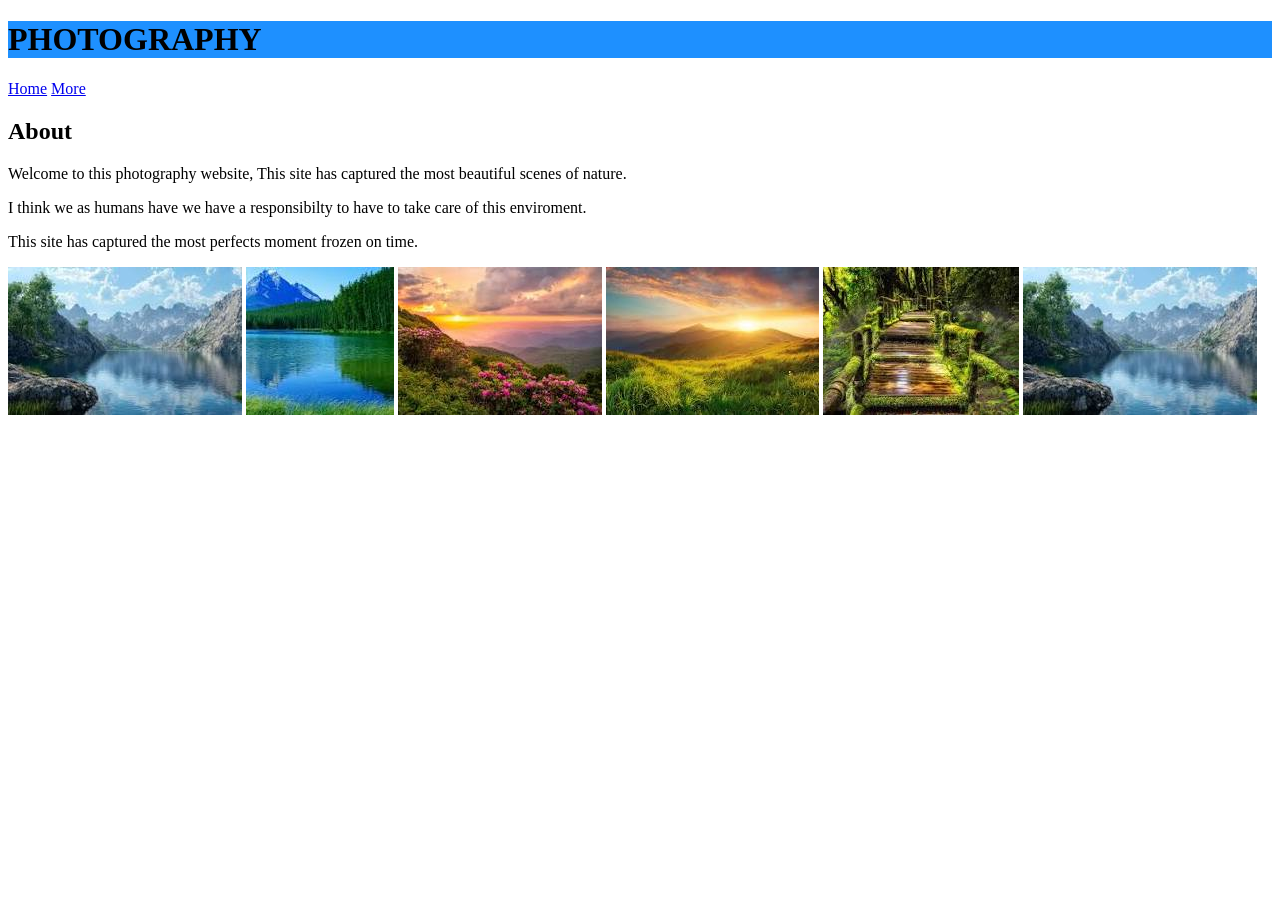
<file: index.html>
<!DOCTYPE html>
<html lang="en">
<head>
    <link rel="stylesheet" href="style.css">
    <meta charset="UTF-8">
    <meta name="viewport" content="width=device-width, initial-scale=1.0">
    <title>Document</title>
    <h1>PHOTOGRAPHY</h1>
</head>
<body>
    <div class="sidebar">
        <a href="index.html">Home</a>
        <a href="More.html">More</a>

    </div>
    <div class="main-content">
        <section>
            <h2>About</h2>
            <P> 
                Welcome to this photography website, This site has captured the most beautiful scenes of nature.
               <p> I think  we as humans   have  we have a responsibilty to have  to take care of this enviroment.</P>
             <p>   This  site has captured the most  perfects moment frozen on time.</P>
        
            </P>
        </section>
        
            <div class="photogrid">
                <img src="download (1).jpg" >
                <img src="download (2).jpg" >
                <img src="download (3).jpeg" >
                <img src="download (4).jpeg" >
                <img src="download.jpeg" >
                <img src="download (1).jpg" >
             </div>   
    </div>
   
        

    
</body>
</html>
</file>
<file: style.css>
body{
    background-color: white;
}
h1{
 background-color:dodgerblue;

}
</file>
